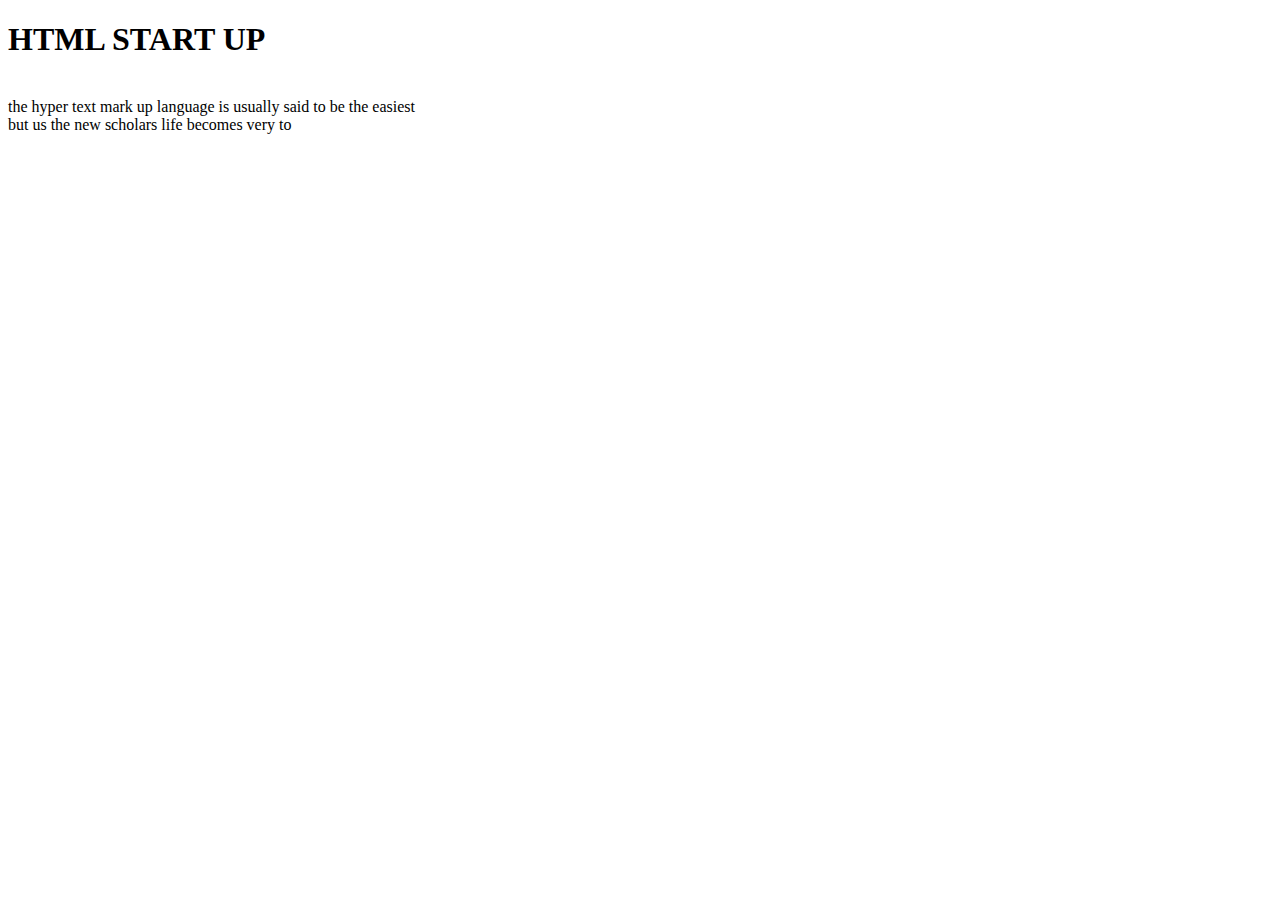
<file: index.html>
<!DOCTYPE html>
<html lang="en">
<head>
    <meta charset="UTF-8">
    <meta http-equiv="X-UA-Compatible" content="IE=edge">
    <meta name="viewport" content="width=device-width, initial-scale=1.0">
    <title>The study of mark up language</title>
</head>
<body>
    <p>
        <h1>HTML START UP</h1>
        <Br>the hyper text mark up language is usually said to be the easiest 
            <br>but us the new scholars life becomes very to 
    </p>
</body>
</html>
</file>
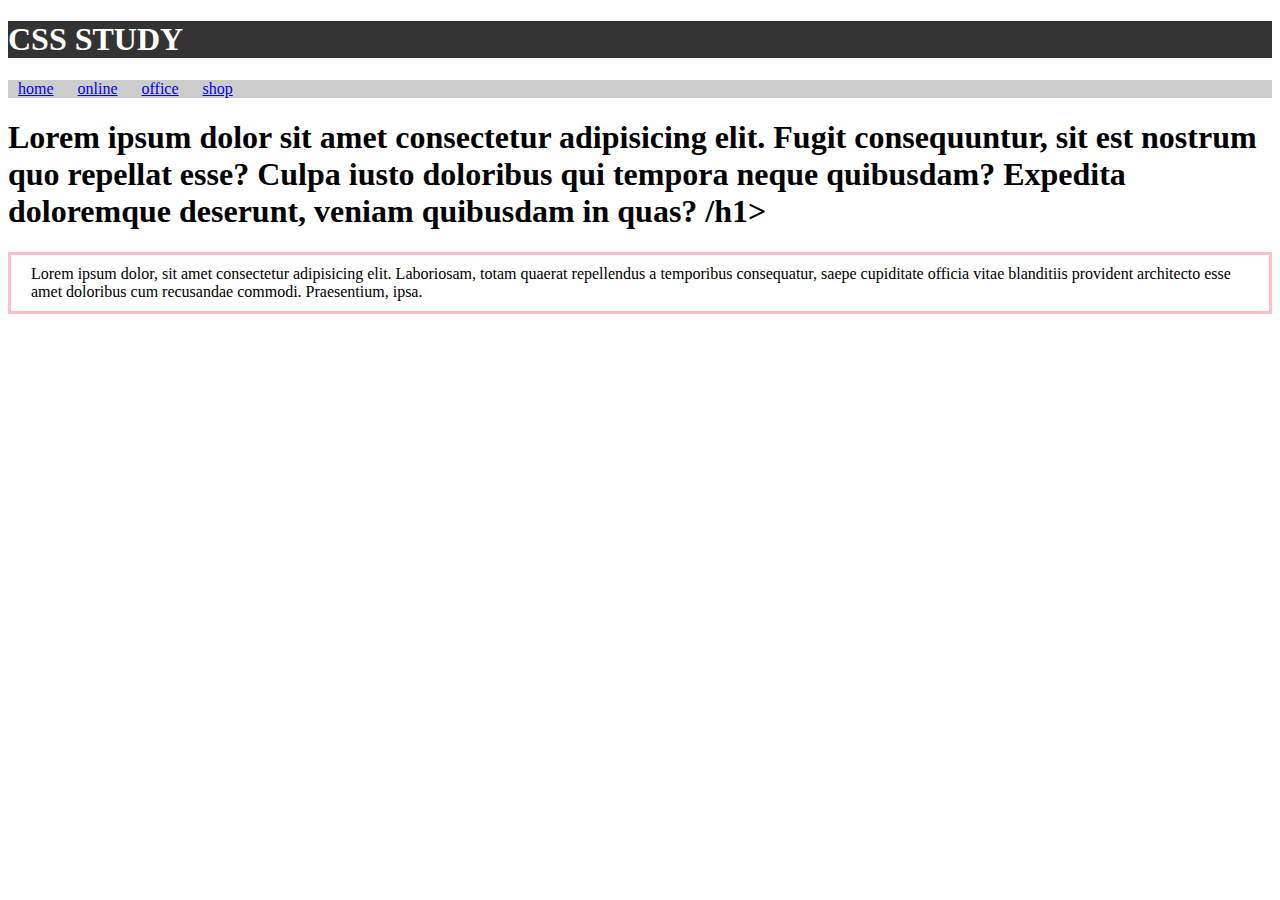
<file: hillary.html>
<!DOCTYPE html>
<html lang="en">
<head>
    <meta charset="UTF-8">
    <meta http-equiv="X-UA-Compatible" content="IE=edge">
    <meta name="viewport" content="width=device-width, initial-scale=1.0">
    <title>the start of css</title>
<link rel="stylesheet" href="./css/styles.css">
</head>
<body>
    <header id="mainheader">
        <div class="container">
            <h1>CSS STUDY</h1>
        </div>
    </header>
    <nav id="mainnav">
     <div class="container">
        <ul>
         <li> <a href="t">home</a></li>   
         <li> <a href="t">online</a></li>   
         <li> <a href="t">office</a></li>   
         <li> <a href="t">shop</a></li> 
        </ul>
     </div>   
    </nav>
    <section id="jumbo">
        <div class="container">
           <h1>Lorem ipsum dolor sit amet consectetur adipisicing elit. Fugit consequuntur, sit est nostrum quo repellat esse? Culpa iusto doloribus qui tempora neque quibusdam? Expedita doloremque deserunt, veniam quibusdam in quas? /h1> 
        </div>
    </section>
    <p>Lorem ipsum dolor, sit amet consectetur adipisicing elit. Laboriosam, totam quaerat repellendus a temporibus consequatur, saepe cupiditate officia vitae blanditiis provident architecto esse amet doloribus cum recusandae commodi. Praesentium, ipsa.</p>
</body>
</html>
</file>
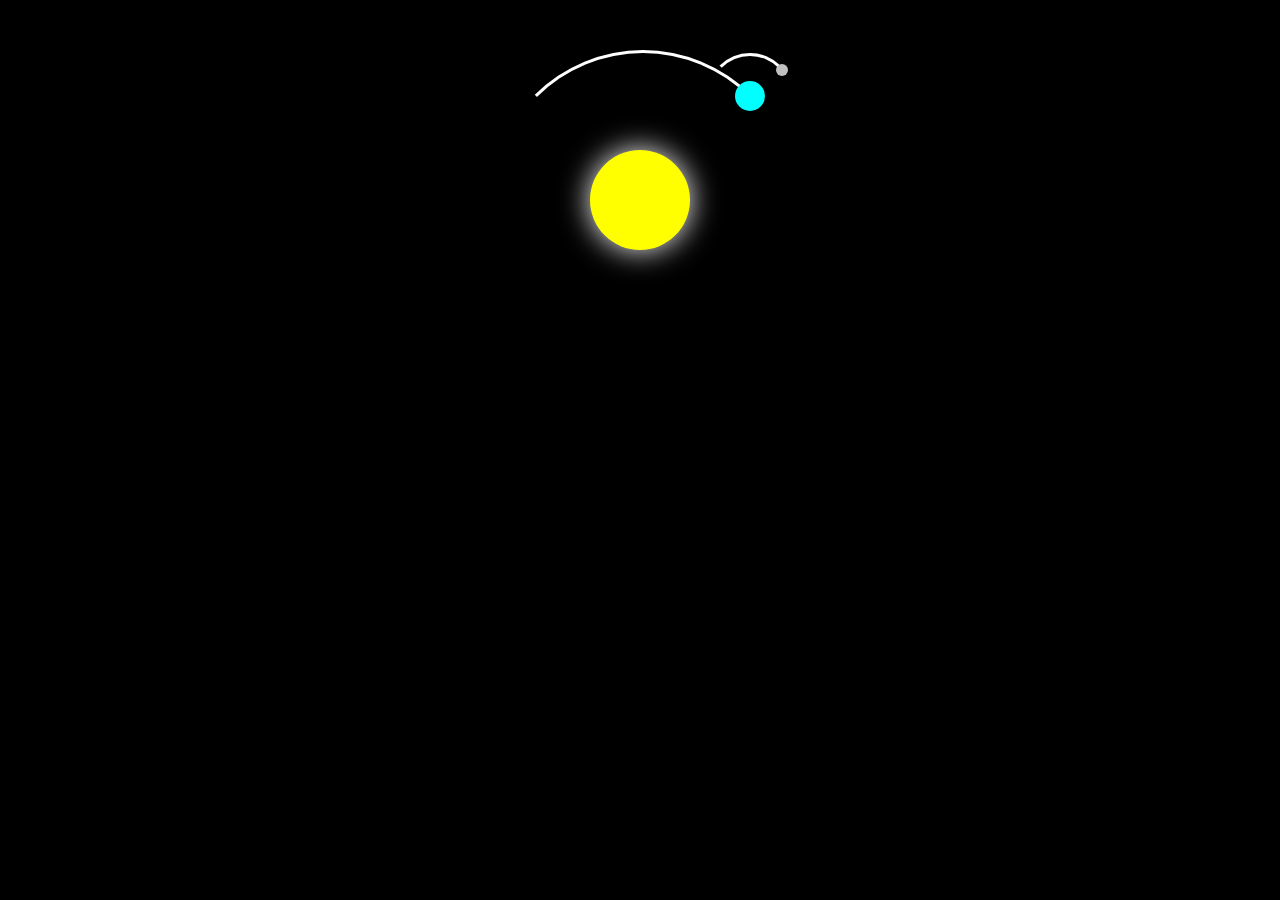
<file: new approach/tindex.html>
<!DOCTYPE html>
<html>
    <head>
        <style>
            body {
                margin: 0; 
                height: 100;
                display: flex;
                align-items: center;
                justify-content: center
                ;
                background-color: black
                ;
                overflow: hidden;
            }
            .container {
                font-size: 10px;
                width: 40em;
                height: 40em;
                position: relative;
            }
            .sun { 
                position: absolute;
                top: 15em;
                left: 15em;
                width: 10em;
                height: 10em;
                background-color:yellow;
                border-radius:50%;
                box-shadow: 0 0 3em 
                white;
            }
            .earth,.moon {
                position: absolute;
                border-style: solid;
                border-color: white
                transparent
                transparent
                transparent;
                border-width: 0.1em
                em 0 0;
                border-radius: 50%;
            }
            .earth {
                top: 5em;
                left: 5em;
                width: 30em;
                height: 30em;
                animation: orbit 36s
                linear infinite;
            }
            .moon {
                top: 0;
                right: 0;
                width: 8em;
                height: 8em;
                animation: orbit 2.7s
                linear infinite;
            }
            .earth::before,
            .moon::before {
                content: '';
                position: absolute;
                border-radius: 50%;
            }
            .earth::before {
                top: 2.8em;
                right: 2.8em;
                width: 3em;
                height: 3em;
                background-color: aqua;
            }
            .moon::before {
                top: 0.8em;
                right: 0.2em;
                width: 1.2em;
                height: 1.2em;
                background-color: silver; 
            }
            @keyframes orbit {
                to {
                    transform: rotate(
                    360deg);       
        </style>
    </head>
    <body>
        <div class="container">
            <div class="sun"></div>
            <div class="earth">
                <div class="moon"></div
                    >
        </div>
    </body>
</html>
</file>
<file: css/styles.css>
body 
    font-family: Arial, Helvetica, sans-serif;
font-size: 16px;
line-height: 1.6em;
margin:0;
}
.container {
    width: 80%
    margin: auto;
    overflow: hidden;
}
#mainheader{
   background:#333; 
   color:white;
}
#mainnav{
    background: #ccc;
    color: black;
}
#mainnav ul{
    padding: 0;
    margin: 0;
    list-style: none;
}
#mainnav li{
   display: inline;
   padding: 5px 10px; 
}
#mainnav a{
    
}
#jumbo{
    background-image:house.jpg;
    background position:center center;
    text align:center;
}
#jumbo h1{
    
}
p{
    border: 3px solid pink;
padding: 10px 20px;
margin:top 40px ;
}
</file>
